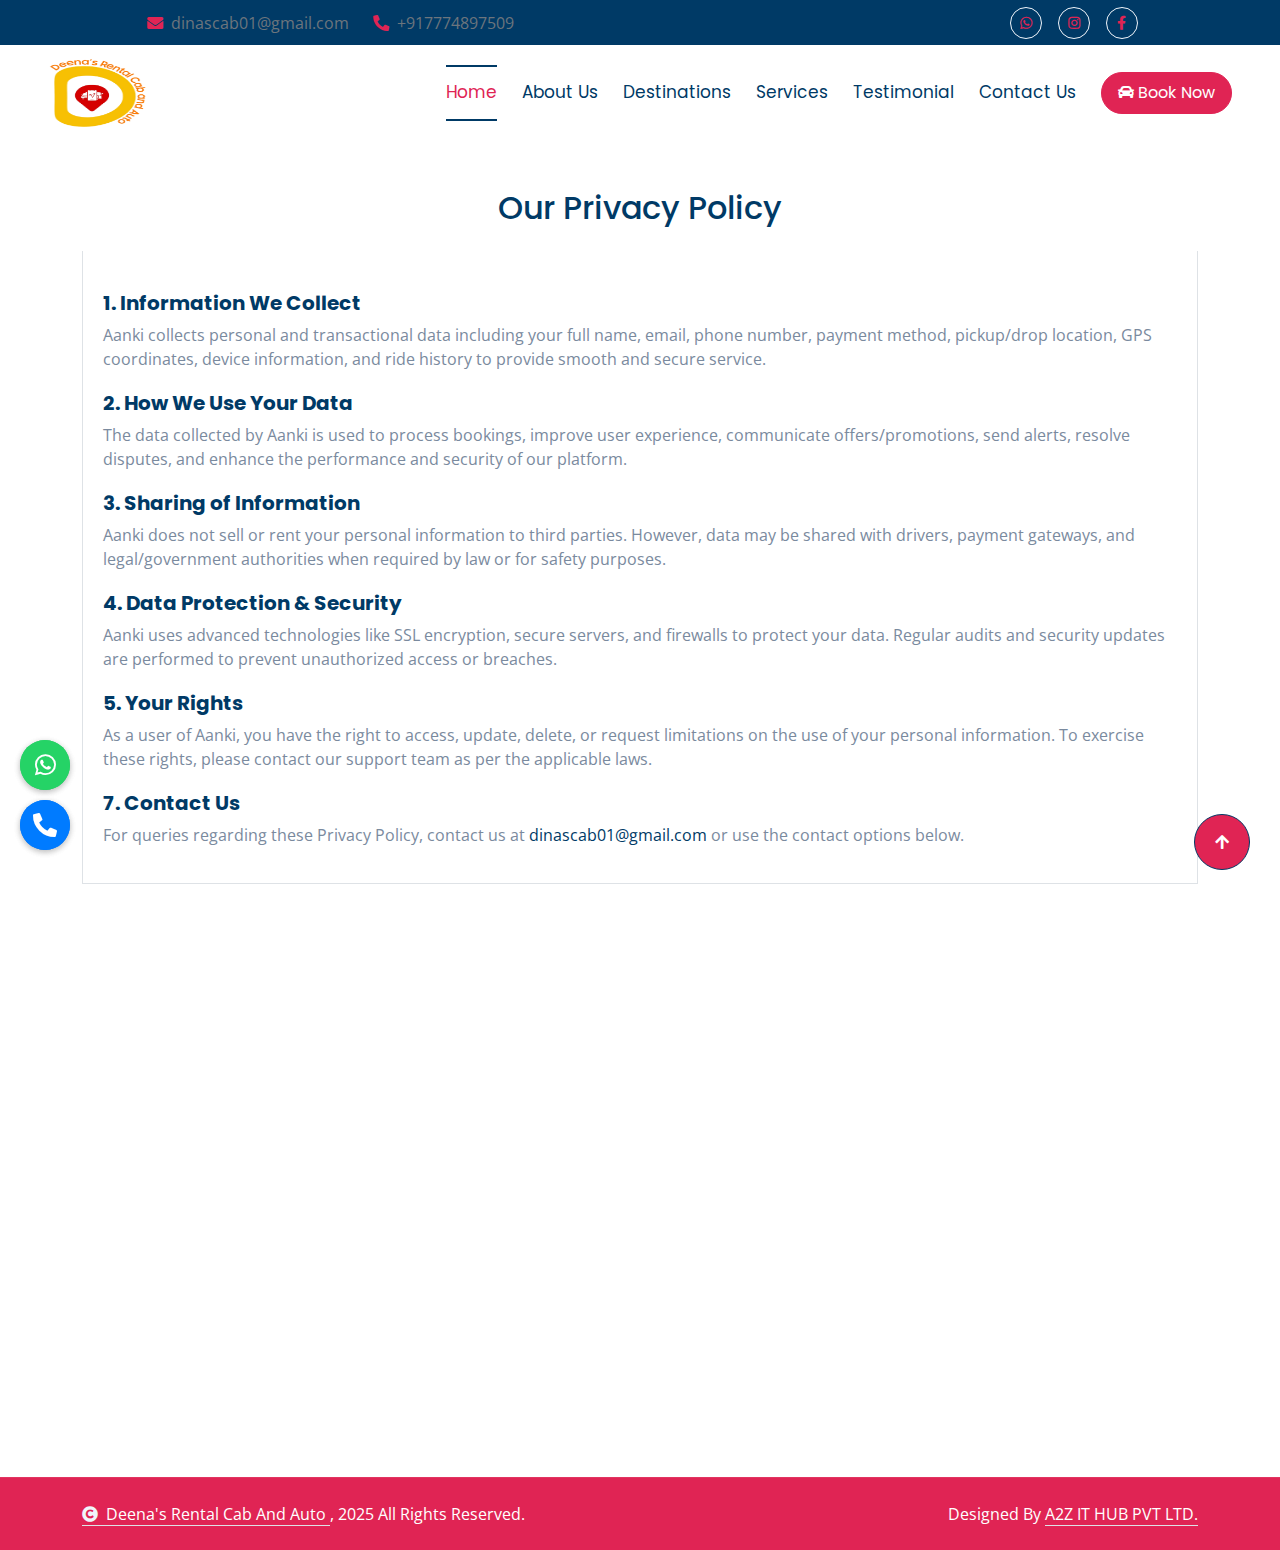
<file: privacy_policy.html>
<!DOCTYPE html>
<html lang="en">
    <head>
        <meta charset="utf-8">
        <title>Deena's Rental Cab And Auto</title>
        <meta name="viewport" content="width=device-width, initial-scale=1.0">
        
        <!-- SEO Meta Tags -->
        <meta name="keywords" content="Deena's Rental Cab And Auto, Ahilyanagar travel agency, Balikashram Road Auto service, cab services Ahilyanagar, one way cab Pune to Ahmednagar, Maharashtra travel services">
        <meta name="description" content="Deena's Rental Cab And Auto on Balikashram Road, Ahilyanagar offers reliable travel services including railway, bus, air, hotel bookings and trusted cab services across Maharashtra.">
        <meta name="author" content="Deena's Rental Cab And Auto">
        <meta name="robots" content="index, follow">
        <meta name="geo.region" content="IN-MH">
        <meta name="geo.placename" content="Ahilyanagar">
        <meta name="geo.position" content="19.0952;74.7496">
        <meta name="ICBM" content="19.0952, 74.7496">
        <meta name="address" content="Balikashram Road, Ahilyanagar, Maharashtra, 414001">
    
        <!-- Open Graph / Facebook -->
        <meta property="og:title" content="Deena's Rental Cab And Auto - Travel Services in Ahilyanagar, Maharashtra">
        <meta property="og:description" content="Your trusted travel partner located at Balikashram Road, Ahilyanagar. Offering ticket booking and cab services across Maharashtra.">
        <meta property="og:image" content="https://kale-avinash.github.io/Deena-s-Rental-Cab-And-Auto/images/LOGO11.png">
        <meta property="og:url" content="https://kale-avinash.github.io/Deena-s-Rental-Cab-And-Auto/">
        <meta property="og:type" content="website">
        <meta property="og:locale" content="en_IN">
        <meta property="og:site_name" content="Deena's Rental Cab And Auto">
    
        <!-- Twitter Meta -->
        <meta name="twitter:card" content="summary_large_image">
        <meta name="twitter:title" content="Deena's Rental Cab And Auto - Ahilyanagar Travel Services">
        <meta name="twitter:description" content="Located at Balikashram Road, Ahilyanagar - offering seamless travel booking and cab services across Maharashtra.">
        <meta name="twitter:image" content="images/LOGO11.png">
    
        <!-- Google Web Fonts -->
        <link rel="preconnect" href="https://fonts.googleapis.com">
        <link rel="preconnect" href="https://fonts.gstatic.com" crossorigin>
        <link href="https://fonts.googleapis.com/css2?family=Open+Sans:wght@400;500;600;700&family=Poppins:wght@200;300;400;500;600&display=swap" rel="stylesheet"> 
        <link rel="icon" href="images/LOGO11.png" type="image/png" />  
    
        <!-- Icon Font Stylesheet -->
        <link rel="stylesheet" href="https://use.fontawesome.com/releases/v5.15.4/css/all.css"/>
        <link href="https://cdn.jsdelivr.net/npm/bootstrap-icons@1.4.1/font/bootstrap-icons.css" rel="stylesheet">
    
        <!-- Libraries Stylesheet -->
        <link href="lib/animate/animate.min.css" rel="stylesheet">
        <link href="lib/owlcarousel/assets/owl.carousel.min.css" rel="stylesheet">
    
        <!-- Customized Bootstrap Stylesheet -->
        <link href="css/bootstrap.min.css" rel="stylesheet">
    
        <!-- Template Stylesheet -->
        <link href="css/style.css" rel="stylesheet">
    </head>
    

    <body>

        <!-- Spinner Start -->
        <div id="spinner" class="show bg-white position-fixed translate-middle w-100 vh-100 top-50 start-50 d-flex align-items-center justify-content-center">
            <div class="spinner-border text-secondary" style="width: 3rem; height: 3rem;" role="status">
                <span class="sr-only">Loading...</span>
            </div>
        </div>
        <!-- Spinner End -->


        <!-- Topbar Start -->
        <div class="container-fluid bg-primary px-5 d-none d-lg-block">
            <div class="row gx-0 align-items-center">
                <div class="col-lg-1 text-center text-lg-end"></div>
                <div class="col-lg-5 text-center text-lg-start mb-lg-0">
                    <div class="d-flex">
                        <a href="mailto:dinascab01@gmail.com" class="text-muted me-4"><i class="fas fa-envelope text-secondary me-2"></i>dinascab01@gmail.com</a>
                        <a href="tel:+917774897509" class="text-muted me-0"><i class="fas fa-phone-alt text-secondary me-2"></i>+917774897509</a>
                    </div>
                </div>
                <div class="col-lg-3 text-center text-lg-end"></div>
                <div class="col-lg-3 row-cols-2 text-center mb-2 mb-lg-0">
                    <div class="d-inline-flex align-items-center" style="height: 45px;">
                        <a class="btn btn-sm btn-outline-light btn-square rounded-circle me-3" 
                            href="https://wa.me/917774897509" target="_blank"><i class="fab fa-whatsapp fw-normal text-secondary"></i></a>

                        <a class="btn btn-sm btn-outline-light btn-square rounded-circle me-3" 
                            href="#" 
                            target="_blank">
                            <i class="fab fa-instagram fw-normal text-secondary"></i>
                        </a>

                       <a class="btn btn-sm btn-outline-light btn-square rounded-circle me-3" 
                            href="#" 
                            target="_blank">
                            <i class="fab fa-facebook-f fw-normal text-secondary"></i>
                       </a>

                    </div>
                </div>
                
            </div>
        </div>
        <!-- Topbar End -->

        <!-- Navbar & Hero Start -->

        <script>
            document.addEventListener("DOMContentLoaded", function () {
                const navLinks = document.querySelectorAll('.navbar-nav .nav-link');
                const navbarCollapse = document.getElementById('navbarCollapse');
        
                navLinks.forEach(function (link) {
                    link.addEventListener('click', function () {
                        // Remove 'active' from all links
                        navLinks.forEach(nav => nav.classList.remove('active'));
        
                        // Add 'active' to clicked link
                        this.classList.add('active');
        
                        // Collapse navbar (for mobile)
                        if (window.innerWidth < 992) {
                            const bsCollapse = new bootstrap.Collapse(navbarCollapse, {
                                toggle: false
                            });
                            bsCollapse.hide();
                        }
                    });
                });
            });
        </script>
        

        <div class="container-fluid nav-bar p-0">
            <nav class="navbar navbar-expand-lg navbar-light bg-white px-4 px-lg-5 py-3 py-lg-0">
                <a href="" class="navbar-brand p-0">
                    <h1 class="display-5 text-secondary m-0">
                        <img src="images/LOGO11.png" class="img-fluid" alt="" width="100px">
                    </h1>
                </a>
                <button class="navbar-toggler" type="button" data-bs-toggle="collapse" data-bs-target="#navbarCollapse">
                    <span class="fa fa-bars"></span>
                </button>
                <div class="collapse navbar-collapse" id="navbarCollapse">
                    <div class="navbar-nav ms-auto py-0">
                        <a href="index.html" class="nav-item nav-link active">Home</a>
                        <a href="index.html#about" class="nav-item nav-link">About Us</a>
                        <a href="index.html#destination" class="nav-item nav-link">Destinations</a>
                        <a href="index.html#services" class="nav-item nav-link">Services</a>
<!--                         <a href="#gallery" class="nav-item nav-link">Gallery</a>-->                       
                        <a href="index.html#testimonial" class="nav-item nav-link">Testimonial</a>
                        <a href="index.html#contact" class="nav-item nav-link">Contact Us</a>
                    </div>
                    <a href="tel:+917774897509" class="btn btn-primary border-secondary rounded-pill py-2 px-4 px-lg-3 mb-3 mb-md-3 mb-lg-0">
                        <i class="fas fa-car"></i> Book Now
                    </a>
                </div>
            </nav>
        </div>
              
        <!-- Navbar & Hero End -->

        <div class="custom-container container my-5">
            <h2 class="custom-title text-center mb-4">Our Privacy Policy</h2>
           
          
            <div class="custom-tab-content tab-content" id="policyTabsContent">
              <div class="custom-tab-pane tab-pane fade show active" id="privacy" role="tabpanel">
                
                <h5 class="custom-section-title">1. Information We Collect</h5>
                <p>Aanki collects personal and transactional data including your full name, email, phone number, payment method, pickup/drop location, GPS coordinates, device information, and ride history to provide smooth and secure service.</p>
          
                <h5 class="custom-section-title">2. How We Use Your Data</h5>
                <p>The data collected by Aanki is used to process bookings, improve user experience, communicate offers/promotions, send alerts, resolve disputes, and enhance the performance and security of our platform.</p>
          
                <h5 class="custom-section-title">3. Sharing of Information</h5>
                <p>Aanki does not sell or rent your personal information to third parties. However, data may be shared with drivers, payment gateways, and legal/government authorities when required by law or for safety purposes.</p>
          
                <h5 class="custom-section-title">4. Data Protection & Security</h5>
                <p>Aanki uses advanced technologies like SSL encryption, secure servers, and firewalls to protect your data. Regular audits and security updates are performed to prevent unauthorized access or breaches.</p>
          
                <h5 class="custom-section-title">5. Your Rights</h5>
                <p>As a user of Aanki, you have the right to access, update, delete, or request limitations on the use of your personal information. To exercise these rights, please contact our support team as per the applicable laws.</p>

                <h5 class="custom-section-title">7. Contact Us</h5>
                <p>For queries regarding these Privacy Policy, contact us at <a href="mailto:dinascab01@gmail.com">dinascab01@gmail.com</a> or use the contact options below.</p>
          
                
              </div>
            </div>
          </div>
          
          <!-- Footer Start -->
          <div class="sticky-contact">
            <a href="https://wa.me/917774897509" target="_blank" class="contact-whatsapp whatsapp">
              <i class="fab fa-whatsapp"></i>
            </a>
            <a href="tel:+917774897509" class="contact-call call">
              <i class="fas fa-phone-alt"></i>
            </a>
          </div>
          
          <script src="https://cdn.jsdelivr.net/npm/bootstrap@5.3.3/dist/js/bootstrap.bundle.min.js"></script>
          
          <!-- Footer Start -->
          <div class="sticky-contact">
            <a href="https://wa.me/917774897509" target="_blank" class="contact-whatsapp whatsapp">
              <i class="fab fa-whatsapp"></i>
            </a>
            <a href="tel:+917774897509" class="contact-call call">
              <i class="fas fa-phone-alt"></i>
            </a>
          </div>
          
          <script src="https://cdn.jsdelivr.net/npm/bootstrap@5.3.3/dist/js/bootstrap.bundle.min.js"></script>
          









<div class="container-fluid footer py-5 wow fadeIn" data-wow-delay="0.2s">
    <div class="container py-5">
        <div class="row g-5">
            <div class="col-md-6 col-lg-6 col-xl-3">
                <div class="footer-item">
                    <!-- <h4 class="text-secondary mb-4">Newsletter</h4> -->
                    <img src="images/LOGO11.png" class="img-fluid" alt="" width="120px">
                    <p class="text-white mb-3 mt-3">We provide one-way cab services from Ahmednagar to popular Destinations like Mumbai, Shirdi, Kolhapur, Mahabaleshwar, and more.</p>
                </div>
            </div>
            <div class="col-xl-1"></div>
            <div class="col-md-6 col-lg-4 col-xl-2">
                <div class="footer-item d-flex flex-column">
                    <h4 class="text-secondary mb-4">Quick Links</h4>
                    <a href="index.html" class=""><i class="fas fa-angle-right me-2"></i> Home</a>
                    <a href="index.html#about" class=""><i class="fas fa-angle-right me-2"></i> About Us</a>
                    <a href="index.html#services" class=""><i class="fas fa-angle-right me-2"></i> Services</a>
                    <!-- <a href="#gallery" class=""><i class="fas fa-angle-right me-2"></i> Gallery</a> -->
                    <a href="index.html#destination" class=""><i class="fas fa-angle-right me-2"></i> Destinations</a>
                    <a href="index.html#testimonial" class=""><i class="fas fa-angle-right me-2"></i> Testimonial</a>
                    <a href="privacy_policy.html" class=""><i class="fas fa-angle-right me-2"></i> Privacy & Policy</a>
                            <a href="Terms&Conditions.html" class=""><i class="fas fa-angle-right me-2"></i> Terms & Conditions</a>
                            <a href="Refund_Policy.html" class=""><i class="fas fa-angle-right me-2"></i> Refund Policy</a>
                    <a href="index.html#contact" class=""><i class="fas fa-angle-right me-2"></i> Contact Us</a>
                </div>
            </div>
            <div class="col-md-6 col-lg-6 col-xl-3">
                <div class="footer-item d-flex flex-column">
                    <h4 class="text-secondary mb-4">Contact Info</h4>
                    <a href="https://www.google.com/maps?q=Sai+Tours+And+Travels+Ahmednagar+Tapovan+Road,+Kaman+RoadTal,+opp.+Laxmi+Nagar,+Ahilya+Nagar,+Maharashtra+414003" target="_blank">
                     <i class="fa fa-map-marker-alt me-2"></i> Balikashram Road, Ahilyanagar, Maharashtra, 414001
                    </a>

                    <a href="mailto:dinascab01@gmail.com"><i class="fas fa-envelope me-2"></i> dinascab01@gmail.com</a>
                    <a href="tel:+917774897509"><i class="fas fa-phone me-2"></i> +917774897509</a>
                    <!-- <a href="" class="mb-3"><i class="fas fa-print me-2"></i> +012 345 67890</a> -->
                    
                </div>
            </div>
            <div class="col-md-6 col-lg-6 col-xl-3">
                <div class="footer-item d-flex flex-column">
                    <h4 class="text-secondary mb-4">Follow Us</h4>
                    <div class="d-flex align-items-center">
                        <i class="fas fa-share fa-2x text-secondary me-2"></i>
                        <a class="btn btn-sm btn-outline-light btn-square rounded-circle me-2" href="https://wa.me/917774897509" target="_blank"><i class="fab fa-whatsapp fw-normal text-secondary"></i></a>

                        <a class="btn btn-sm btn-outline-light btn-square rounded-circle me-2" 
                         href="#" 
                             target="_blank">
                             <i class="fab fa-instagram fw-normal text-secondary"></i>
                        </a>
<!-- 
                <a class="btn btn-sm btn-outline-light btn-square rounded-circle me-2" href="#" target="_blank"><i class="fab fa-youtube fw-normal text-secondary"></i></a>
-->
               <a class="btn btn-sm btn-outline-light btn-square rounded-circle me-2" 
                 href="#" 
                    target="_blank">
                     <i class="fab fa-facebook-f fw-normal text-secondary"></i>
                </a>

                    </div>
                </div>
            </div>
        </div>
    </div>
</div>
<!-- Footer End -->


<!-- Copyright Start -->
<div class="container-fluid copyright py-4">
    <div class="container">
        <div class="row g-4 align-items-center">
            <div class="col-md-6 text-center text-md-start mb-md-0">
                <span class="text-white"><a href="#" class="border-bottom text-white"><i class="fas fa-copyright text-light me-2"></i>Deena's Rental Cab And Auto </a>, 2025 All Rights Reserved.</span>
            </div>
            <div class="col-md-6 text-center text-md-end text-white">
                Designed By <a class="border-bottom text-white" href="https://a2zithub.org/" target="_blank">A2Z IT HUB PVT LTD.</a>
            </div>
        </div>
    </div>
</div>
<!-- Copyright End -->


<!-- Back to Top -->
<a href="#" class="btn btn-primary btn-lg-square back-to-top"><i class="fa fa-arrow-up"></i></a>   


<!-- JavaScript Libraries -->
<script src="https://ajax.googleapis.com/ajax/libs/jquery/3.6.4/jquery.min.js"></script>
<script src="https://cdn.jsdelivr.net/npm/bootstrap@5.0.0/dist/js/bootstrap.bundle.min.js"></script>
<script src="lib/wow/wow.min.js"></script>
<script src="lib/easing/easing.min.js"></script>
<script src="lib/waypoints/waypoints.min.js"></script>
<script src="lib/counterup/counterup.min.js"></script>
<script src="lib/owlcarousel/owl.carousel.min.js"></script>


<!-- Template Javascript -->
<script src="js/main.js"></script>
<script>
$(document).ready(function(){
    $(".service-item").click(function(){
        // Remove 'active' class from other items to close them
        $(".service-item").not(this).removeClass("active");
        
        // Toggle 'active' class to show content
        $(this).toggleClass("active");
    });

    // Close content if clicking outside the service-item
    $(document).click(function(event) {
        if (!$(event.target).closest(".service-item").length) {
            $(".service-item").removeClass("active");
        }
    });
});
</script>

</body>

</html>
</file>
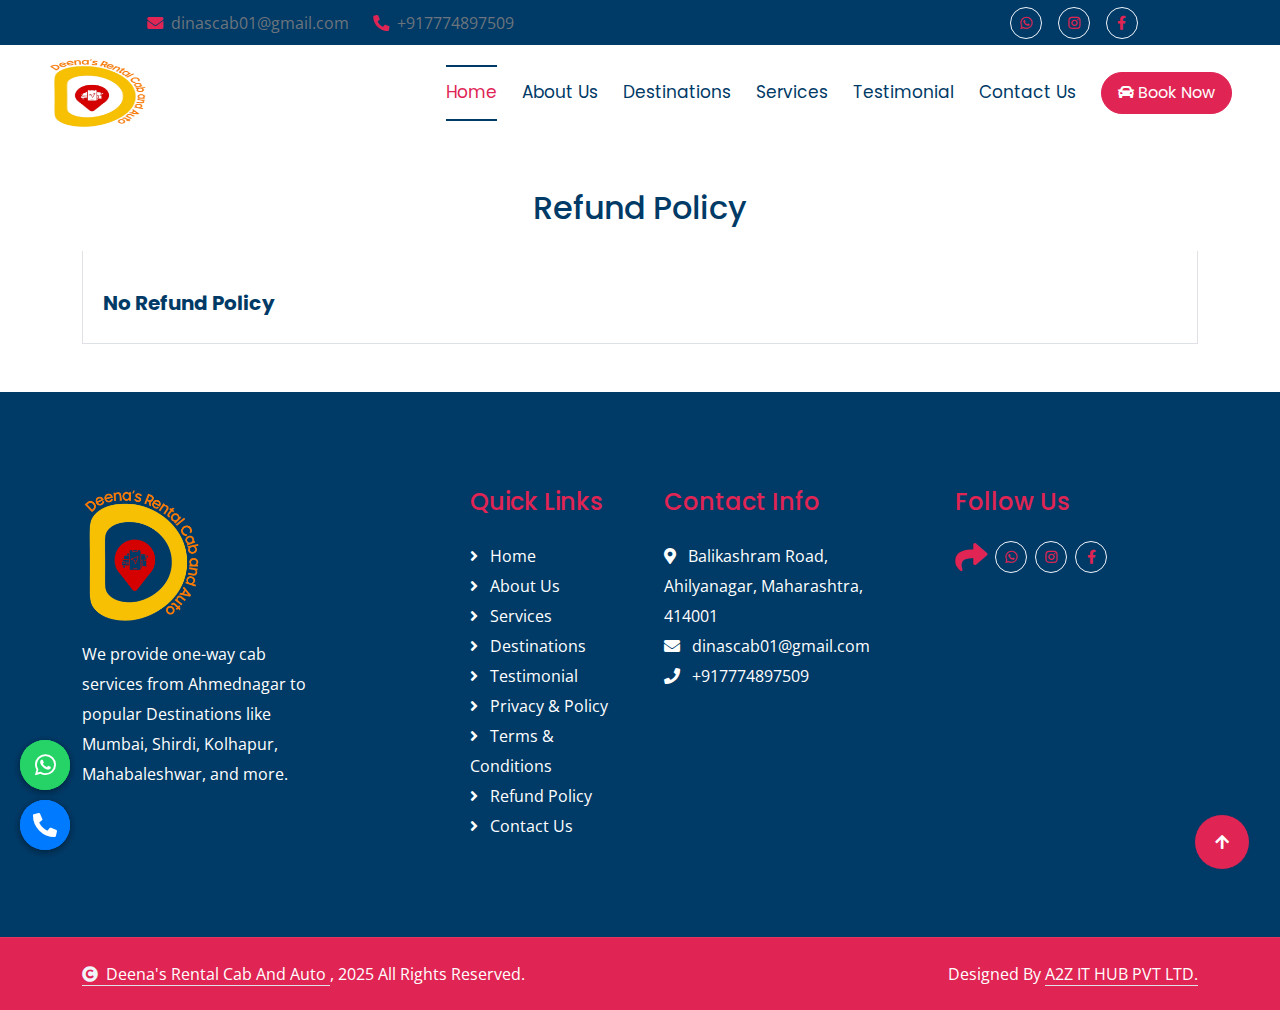
<file: Refund_Policy.html>
<!DOCTYPE html>
<html lang="en">
    <head>
        <meta charset="utf-8">
        <title>Deena's Rental Cab And Auto</title>
        <meta name="viewport" content="width=device-width, initial-scale=1.0">
        
        <!-- SEO Meta Tags -->
        <meta name="keywords" content="Deena's Rental Cab And Auto, Ahilyanagar travel agency, Balikashram Road Auto service, cab services Ahilyanagar, one way cab Pune to Ahmednagar, Maharashtra travel services">
        <meta name="description" content="Deena's Rental Cab And Auto on Balikashram Road, Ahilyanagar offers reliable travel services including railway, bus, air, hotel bookings and trusted cab services across Maharashtra.">
        <meta name="author" content="Deena's Rental Cab And Auto">
        <meta name="robots" content="index, follow">
        <meta name="geo.region" content="IN-MH">
        <meta name="geo.placename" content="Ahilyanagar">
        <meta name="geo.position" content="19.0952;74.7496">
        <meta name="ICBM" content="19.0952, 74.7496">
        <meta name="address" content="Balikashram Road, Ahilyanagar, Maharashtra, 414001">
    
        <!-- Open Graph / Facebook -->
        <meta property="og:title" content="Deena's Rental Cab And Auto - Travel Services in Ahilyanagar, Maharashtra">
        <meta property="og:description" content="Your trusted travel partner located at Balikashram Road, Ahilyanagar. Offering ticket booking and cab services across Maharashtra.">
        <meta property="og:image" content="https://kale-avinash.github.io/Deena-s-Rental-Cab-And-Auto/images/LOGO11.png">
        <meta property="og:url" content="https://kale-avinash.github.io/Deena-s-Rental-Cab-And-Auto/">
        <meta property="og:type" content="website">
        <meta property="og:locale" content="en_IN">
        <meta property="og:site_name" content="Deena's Rental Cab And Auto">
    
        <!-- Twitter Meta -->
        <meta name="twitter:card" content="summary_large_image">
        <meta name="twitter:title" content="Deena's Rental Cab And Auto - Ahilyanagar Travel Services">
        <meta name="twitter:description" content="Located at Balikashram Road, Ahilyanagar - offering seamless travel booking and cab services across Maharashtra.">
        <meta name="twitter:image" content="images/LOGO11.png">
    
        <!-- Google Web Fonts -->
        <link rel="preconnect" href="https://fonts.googleapis.com">
        <link rel="preconnect" href="https://fonts.gstatic.com" crossorigin>
        <link href="https://fonts.googleapis.com/css2?family=Open+Sans:wght@400;500;600;700&family=Poppins:wght@200;300;400;500;600&display=swap" rel="stylesheet"> 
        <link rel="icon" href="images/LOGO11.png" type="image/png" />  
    
        <!-- Icon Font Stylesheet -->
        <link rel="stylesheet" href="https://use.fontawesome.com/releases/v5.15.4/css/all.css"/>
        <link href="https://cdn.jsdelivr.net/npm/bootstrap-icons@1.4.1/font/bootstrap-icons.css" rel="stylesheet">
    
        <!-- Libraries Stylesheet -->
        <link href="lib/animate/animate.min.css" rel="stylesheet">
        <link href="lib/owlcarousel/assets/owl.carousel.min.css" rel="stylesheet">
    
        <!-- Customized Bootstrap Stylesheet -->
        <link href="css/bootstrap.min.css" rel="stylesheet">
    
        <!-- Template Stylesheet -->
        <link href="css/style.css" rel="stylesheet">
    </head>
    

    <body>

        <!-- Spinner Start -->
        <div id="spinner" class="show bg-white position-fixed translate-middle w-100 vh-100 top-50 start-50 d-flex align-items-center justify-content-center">
            <div class="spinner-border text-secondary" style="width: 3rem; height: 3rem;" role="status">
                <span class="sr-only">Loading...</span>
            </div>
        </div>
        <!-- Spinner End -->


        <!-- Topbar Start -->
        <div class="container-fluid bg-primary px-5 d-none d-lg-block">
            <div class="row gx-0 align-items-center">
                <div class="col-lg-1 text-center text-lg-end"></div>
                <div class="col-lg-5 text-center text-lg-start mb-lg-0">
                    <div class="d-flex">
                        <a href="mailto:dinascab01@gmail.com" class="text-muted me-4"><i class="fas fa-envelope text-secondary me-2"></i>dinascab01@gmail.com</a>
                        <a href="tel:+917774897509" class="text-muted me-0"><i class="fas fa-phone-alt text-secondary me-2"></i>+917774897509</a>
                    </div>
                </div>
                <div class="col-lg-3 text-center text-lg-end"></div>
                <div class="col-lg-3 row-cols-2 text-center mb-2 mb-lg-0">
                    <div class="d-inline-flex align-items-center" style="height: 45px;">
                        <a class="btn btn-sm btn-outline-light btn-square rounded-circle me-3" 
                            href="https://wa.me/917774897509" target="_blank"><i class="fab fa-whatsapp fw-normal text-secondary"></i></a>

                        <a class="btn btn-sm btn-outline-light btn-square rounded-circle me-3" 
                            href="#" 
                            target="_blank">
                            <i class="fab fa-instagram fw-normal text-secondary"></i>
                        </a>

                       <a class="btn btn-sm btn-outline-light btn-square rounded-circle me-3" 
                            href="#" 
                            target="_blank">
                            <i class="fab fa-facebook-f fw-normal text-secondary"></i>
                       </a>

                    </div>
                </div>
                
            </div>
        </div>
        <!-- Topbar End -->

        <!-- Navbar & Hero Start -->

        <script>
            document.addEventListener("DOMContentLoaded", function () {
                const navLinks = document.querySelectorAll('.navbar-nav .nav-link');
                const navbarCollapse = document.getElementById('navbarCollapse');
        
                navLinks.forEach(function (link) {
                    link.addEventListener('click', function () {
                        // Remove 'active' from all links
                        navLinks.forEach(nav => nav.classList.remove('active'));
        
                        // Add 'active' to clicked link
                        this.classList.add('active');
        
                        // Collapse navbar (for mobile)
                        if (window.innerWidth < 992) {
                            const bsCollapse = new bootstrap.Collapse(navbarCollapse, {
                                toggle: false
                            });
                            bsCollapse.hide();
                        }
                    });
                });
            });
        </script>
        

        <div class="container-fluid nav-bar p-0">
            <nav class="navbar navbar-expand-lg navbar-light bg-white px-4 px-lg-5 py-3 py-lg-0">
                <a href="" class="navbar-brand p-0">
                    <h1 class="display-5 text-secondary m-0">
                        <img src="images/LOGO11.png" class="img-fluid" alt="" width="100px">
                    </h1>
                </a>
                <button class="navbar-toggler" type="button" data-bs-toggle="collapse" data-bs-target="#navbarCollapse">
                    <span class="fa fa-bars"></span>
                </button>
                <div class="collapse navbar-collapse" id="navbarCollapse">
                    <div class="navbar-nav ms-auto py-0">
                        <a href="index.html" class="nav-item nav-link active">Home</a>
                        <a href="index.html#about" class="nav-item nav-link">About Us</a>
                        <a href="index.html#destination" class="nav-item nav-link">Destinations</a>
                        <a href="index.html#services" class="nav-item nav-link">Services</a>
<!--                         <a href="#gallery" class="nav-item nav-link">Gallery</a>-->                       
                        <a href="index.html#testimonial" class="nav-item nav-link">Testimonial</a>
                        <a href="index.html#contact" class="nav-item nav-link">Contact Us</a>
                    </div>
                    <a href="tel:+917774897509" class="btn btn-primary border-secondary rounded-pill py-2 px-4 px-lg-3 mb-3 mb-md-3 mb-lg-0">
                        <i class="fas fa-car"></i> Book Now
                    </a>
                </div>
            </nav>
        </div>












        <!-- Footer Start -->
        <div class="sticky-contact">
            <a href="https://wa.me/917774897509" target="_blank" class="contact-whatsapp whatsapp">
              <i class="fab fa-whatsapp"></i>
            </a>
            <a href="tel:+917774897509" class="contact-call call">
              <i class="fas fa-phone-alt"></i>
            </a>
          </div>
          
          <script src="https://cdn.jsdelivr.net/npm/bootstrap@5.3.3/dist/js/bootstrap.bundle.min.js"></script>
          
          <!-- Footer Start -->
          <div class="sticky-contact">
            <a href="https://wa.me/917774897509" target="_blank" class="contact-whatsapp whatsapp">
              <i class="fab fa-whatsapp"></i>
            </a>
            <a href="tel:+917774897509" class="contact-call call">
              <i class="fas fa-phone-alt"></i>
            </a>
          </div>
          
          <script src="https://cdn.jsdelivr.net/npm/bootstrap@5.3.3/dist/js/bootstrap.bundle.min.js"></script>
          



          <div class="custom-container container my-5">
            <h2 class="custom-title text-center mb-4">Refund Policy</h2>
           
            <div class="custom-tab-content tab-content" id="refundPolicyContent">
              <div class="custom-tab-pane tab-pane fade show active" id="refund" role="tabpanel">
                
                <h5 class="custom-section-title">No Refund Policy</h5>
                <!-- <p>Users can cancel their ride within 5 minutes of booking without any charges. If the driver has already been dispatched or reached the pickup point, cancellation charges may apply.</p> -->
          
                <!-- <h5 class="custom-section-title">2. Eligibility for Refunds</h5>
                <p>Refunds are eligible under specific conditions such as driver cancellation, duplicate charges, failed transactions, or system-related errors during booking. Refunds are not applicable for completed rides or no-shows.</p>
          
                <h5 class="custom-section-title">3. Non-Refundable Scenarios</h5>
                <p>We do not offer refunds if the ride has been completed successfully or if the user fails to be present at the pickup location without prior notice. Charges will apply for such instances.</p>
          
                <h5 class="custom-section-title">4. Refund Processing</h5>
                <p>All eligible refunds will be processed within 7 to 10 business days to the original payment method. In case of any delay, users are advised to contact Aanki support with relevant booking details.</p>


                <h5 class="custom-section-title">7. Contact Us</h5>
                <p>For queries regarding these Refund Policy, contact us at <a href="mailto:dinascab01@gmail.com">dinascab01@gmail.com</a> or use the contact options below.</p> -->
          
                
              </div>
            </div>
          </div>
          
          <!-- Footer Start -->
          <div class="sticky-contact">
            <a href="https://wa.me/917774897509" target="_blank" class="contact-whatsapp whatsapp">
              <i class="fab fa-whatsapp"></i>
            </a>
            <a href="tel:+917774897509" class="contact-call call">
              <i class="fas fa-phone-alt"></i>
            </a>
          </div>
          
          <script src="https://cdn.jsdelivr.net/npm/bootstrap@5.3.3/dist/js/bootstrap.bundle.min.js"></script>
          








<div class="container-fluid footer py-5 wow fadeIn" data-wow-delay="0.2s">
    <div class="container py-5">
        <div class="row g-5">
            <div class="col-md-6 col-lg-6 col-xl-3">
                <div class="footer-item">
                    <!-- <h4 class="text-secondary mb-4">Newsletter</h4> -->
                    <img src="images/LOGO11.png" class="img-fluid" alt="" width="120px">
                    <p class="text-white mb-3 mt-3">We provide one-way cab services from Ahmednagar to popular Destinations like Mumbai, Shirdi, Kolhapur, Mahabaleshwar, and more.</p>
                </div>
            </div>
            <div class="col-xl-1"></div>
            <div class="col-md-6 col-lg-4 col-xl-2">
                <div class="footer-item d-flex flex-column">
                    <h4 class="text-secondary mb-4">Quick Links</h4>
                    <a href="index.html" class=""><i class="fas fa-angle-right me-2"></i> Home</a>
                    <a href="index.html#about" class=""><i class="fas fa-angle-right me-2"></i> About Us</a>
                    <a href="index.html#services" class=""><i class="fas fa-angle-right me-2"></i> Services</a>
                    <!-- <a href="#gallery" class=""><i class="fas fa-angle-right me-2"></i> Gallery</a> -->
                    <a href="index.html#destination" class=""><i class="fas fa-angle-right me-2"></i> Destinations</a>
                    <a href="index.html#testimonial" class=""><i class="fas fa-angle-right me-2"></i> Testimonial</a>
                    <a href="privacy_policy.html" class=""><i class="fas fa-angle-right me-2"></i> Privacy & Policy</a>
                            <a href="Terms&Conditions.html" class=""><i class="fas fa-angle-right me-2"></i> Terms & Conditions</a>
                            <a href="Refund_Policy.html" class=""><i class="fas fa-angle-right me-2"></i> Refund Policy</a>
                    <a href="index.html#contact" class=""><i class="fas fa-angle-right me-2"></i> Contact Us</a>
                </div>
            </div>
            <div class="col-md-6 col-lg-6 col-xl-3">
                <div class="footer-item d-flex flex-column">
                    <h4 class="text-secondary mb-4">Contact Info</h4>
                    <a href="https://www.google.com/maps?q=Sai+Tours+And+Travels+Ahmednagar+Tapovan+Road,+Kaman+RoadTal,+opp.+Laxmi+Nagar,+Ahilya+Nagar,+Maharashtra+414003" target="_blank">
                     <i class="fa fa-map-marker-alt me-2"></i> Balikashram Road, Ahilyanagar, Maharashtra, 414001
                    </a>

                    <a href="mailto:dinascab01@gmail.com"><i class="fas fa-envelope me-2"></i> dinascab01@gmail.com</a>
                    <a href="tel:+917774897509"><i class="fas fa-phone me-2"></i> +917774897509</a>
                    <!-- <a href="" class="mb-3"><i class="fas fa-print me-2"></i> +012 345 67890</a> -->
                    
                </div>
            </div>
            <div class="col-md-6 col-lg-6 col-xl-3">
                <div class="footer-item d-flex flex-column">
                    <h4 class="text-secondary mb-4">Follow Us</h4>
                    <div class="d-flex align-items-center">
                        <i class="fas fa-share fa-2x text-secondary me-2"></i>
                        <a class="btn btn-sm btn-outline-light btn-square rounded-circle me-2" href="https://wa.me/917774897509" target="_blank"><i class="fab fa-whatsapp fw-normal text-secondary"></i></a>

                        <a class="btn btn-sm btn-outline-light btn-square rounded-circle me-2" 
                         href="#" 
                             target="_blank">
                             <i class="fab fa-instagram fw-normal text-secondary"></i>
                        </a>
<!-- 
                <a class="btn btn-sm btn-outline-light btn-square rounded-circle me-2" href="#" target="_blank"><i class="fab fa-youtube fw-normal text-secondary"></i></a>
-->
               <a class="btn btn-sm btn-outline-light btn-square rounded-circle me-2" 
                 href="#" 
                    target="_blank">
                     <i class="fab fa-facebook-f fw-normal text-secondary"></i>
                </a>

                    </div>
                </div>
            </div>
        </div>
    </div>
</div>
<!-- Footer End -->


<!-- Copyright Start -->
<div class="container-fluid copyright py-4">
    <div class="container">
        <div class="row g-4 align-items-center">
            <div class="col-md-6 text-center text-md-start mb-md-0">
                <span class="text-white"><a href="#" class="border-bottom text-white"><i class="fas fa-copyright text-light me-2"></i>Deena's Rental Cab And Auto </a>, 2025 All Rights Reserved.</span>
            </div>
            <div class="col-md-6 text-center text-md-end text-white">
                Designed By <a class="border-bottom text-white" href="https://a2zithub.org/" target="_blank">A2Z IT HUB PVT LTD.</a>
            </div>
        </div>
    </div>
</div>
<!-- Copyright End -->


<!-- Back to Top -->
<a href="#" class="btn btn-primary btn-lg-square back-to-top"><i class="fa fa-arrow-up"></i></a>   


<!-- JavaScript Libraries -->
<script src="https://ajax.googleapis.com/ajax/libs/jquery/3.6.4/jquery.min.js"></script>
<script src="https://cdn.jsdelivr.net/npm/bootstrap@5.0.0/dist/js/bootstrap.bundle.min.js"></script>
<script src="lib/wow/wow.min.js"></script>
<script src="lib/easing/easing.min.js"></script>
<script src="lib/waypoints/waypoints.min.js"></script>
<script src="lib/counterup/counterup.min.js"></script>
<script src="lib/owlcarousel/owl.carousel.min.js"></script>


<!-- Template Javascript -->
<script src="js/main.js"></script>
<script>
$(document).ready(function(){
    $(".service-item").click(function(){
        // Remove 'active' class from other items to close them
        $(".service-item").not(this).removeClass("active");
        
        // Toggle 'active' class to show content
        $(this).toggleClass("active");
    });

    // Close content if clicking outside the service-item
    $(document).click(function(event) {
        if (!$(event.target).closest(".service-item").length) {
            $(".service-item").removeClass("active");
        }
    });
});
</script>

</body>

</html>
</file>
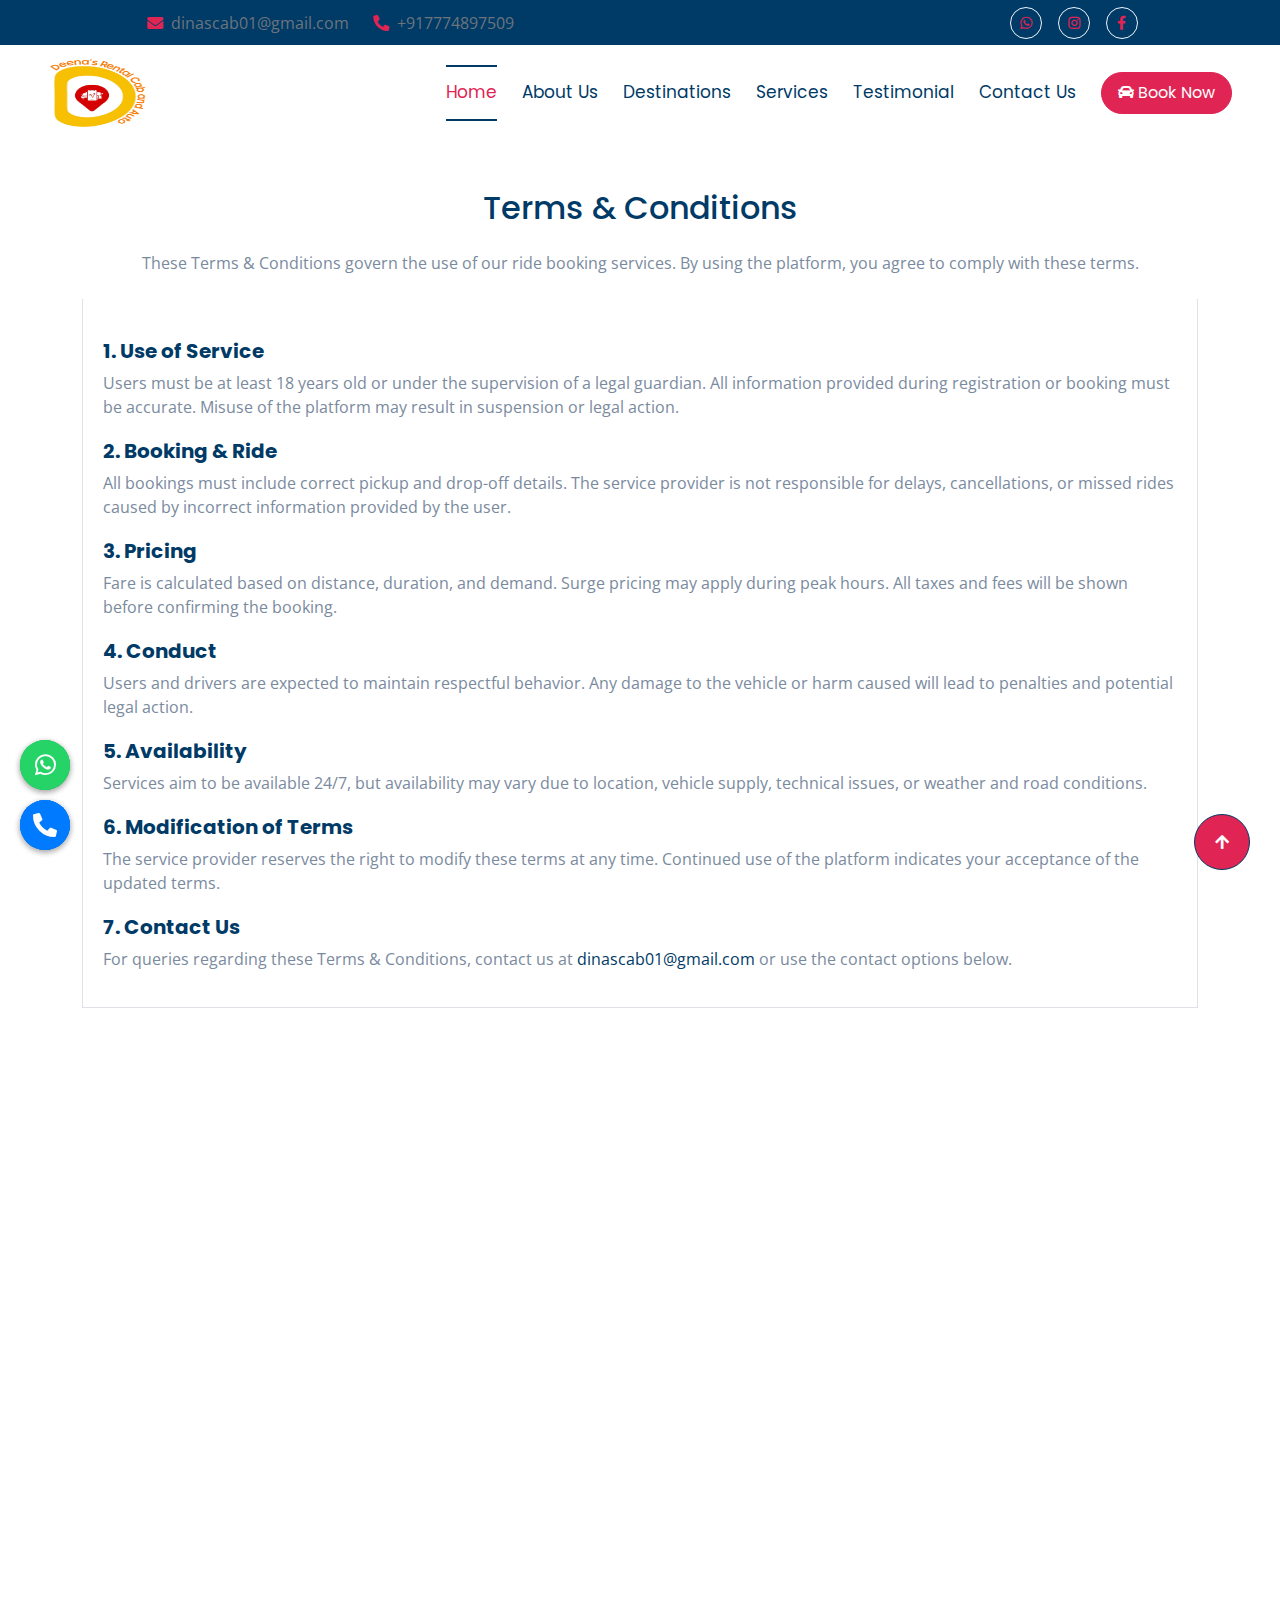
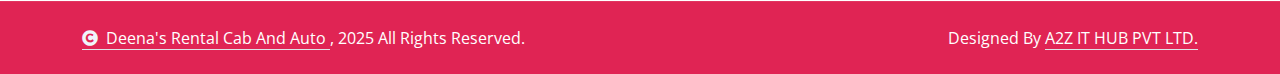
<file: Terms&Conditions.html>
<!DOCTYPE html>
<html lang="en">
    <head>
        <meta charset="utf-8">
        <title>Deena's Rental Cab And Auto</title>
        <meta name="viewport" content="width=device-width, initial-scale=1.0">
        
        <!-- SEO Meta Tags -->
        <meta name="keywords" content="Deena's Rental Cab And Auto, Ahilyanagar travel agency, Balikashram Road Auto service, cab services Ahilyanagar, one way cab Pune to Ahmednagar, Maharashtra travel services">
        <meta name="description" content="Deena's Rental Cab And Auto on Balikashram Road, Ahilyanagar offers reliable travel services including railway, bus, air, hotel bookings and trusted cab services across Maharashtra.">
        <meta name="author" content="Deena's Rental Cab And Auto">
        <meta name="robots" content="index, follow">
        <meta name="geo.region" content="IN-MH">
        <meta name="geo.placename" content="Ahilyanagar">
        <meta name="geo.position" content="19.0952;74.7496">
        <meta name="ICBM" content="19.0952, 74.7496">
        <meta name="address" content="Balikashram Road, Ahilyanagar, Maharashtra, 414001">
    
        <!-- Open Graph / Facebook -->
        <meta property="og:title" content="Deena's Rental Cab And Auto - Travel Services in Ahilyanagar, Maharashtra">
        <meta property="og:description" content="Your trusted travel partner located at Balikashram Road, Ahilyanagar. Offering ticket booking and cab services across Maharashtra.">
        <meta property="og:image" content="https://kale-avinash.github.io/Deena-s-Rental-Cab-And-Auto/images/LOGO11.png">
        <meta property="og:url" content="https://kale-avinash.github.io/Deena-s-Rental-Cab-And-Auto/">
        <meta property="og:type" content="website">
        <meta property="og:locale" content="en_IN">
        <meta property="og:site_name" content="Deena's Rental Cab And Auto">
    
        <!-- Twitter Meta -->
        <meta name="twitter:card" content="summary_large_image">
        <meta name="twitter:title" content="Deena's Rental Cab And Auto - Ahilyanagar Travel Services">
        <meta name="twitter:description" content="Located at Balikashram Road, Ahilyanagar - offering seamless travel booking and cab services across Maharashtra.">
        <meta name="twitter:image" content="images/LOGO11.png">
    
        <!-- Google Web Fonts -->
        <link rel="preconnect" href="https://fonts.googleapis.com">
        <link rel="preconnect" href="https://fonts.gstatic.com" crossorigin>
        <link href="https://fonts.googleapis.com/css2?family=Open+Sans:wght@400;500;600;700&family=Poppins:wght@200;300;400;500;600&display=swap" rel="stylesheet"> 
        <link rel="icon" href="images/LOGO11.png" type="image/png" />  
    
        <!-- Icon Font Stylesheet -->
        <link rel="stylesheet" href="https://use.fontawesome.com/releases/v5.15.4/css/all.css"/>
        <link href="https://cdn.jsdelivr.net/npm/bootstrap-icons@1.4.1/font/bootstrap-icons.css" rel="stylesheet">
    
        <!-- Libraries Stylesheet -->
        <link href="lib/animate/animate.min.css" rel="stylesheet">
        <link href="lib/owlcarousel/assets/owl.carousel.min.css" rel="stylesheet">
    
        <!-- Customized Bootstrap Stylesheet -->
        <link href="css/bootstrap.min.css" rel="stylesheet">
    
        <!-- Template Stylesheet -->
        <link href="css/style.css" rel="stylesheet">
    </head>
    

    <body>

        <!-- Spinner Start -->
        <div id="spinner" class="show bg-white position-fixed translate-middle w-100 vh-100 top-50 start-50 d-flex align-items-center justify-content-center">
            <div class="spinner-border text-secondary" style="width: 3rem; height: 3rem;" role="status">
                <span class="sr-only">Loading...</span>
            </div>
        </div>
        <!-- Spinner End -->


        <!-- Topbar Start -->
        <div class="container-fluid bg-primary px-5 d-none d-lg-block">
            <div class="row gx-0 align-items-center">
                <div class="col-lg-1 text-center text-lg-end"></div>
                <div class="col-lg-5 text-center text-lg-start mb-lg-0">
                    <div class="d-flex">
                        <a href="mailto:dinascab01@gmail.com" class="text-muted me-4"><i class="fas fa-envelope text-secondary me-2"></i>dinascab01@gmail.com</a>
                        <a href="tel:+917774897509" class="text-muted me-0"><i class="fas fa-phone-alt text-secondary me-2"></i>+917774897509</a>
                    </div>
                </div>
                <div class="col-lg-3 text-center text-lg-end"></div>
                <div class="col-lg-3 row-cols-2 text-center mb-2 mb-lg-0">
                    <div class="d-inline-flex align-items-center" style="height: 45px;">
                        <a class="btn btn-sm btn-outline-light btn-square rounded-circle me-3" 
                            href="https://wa.me/917774897509" target="_blank"><i class="fab fa-whatsapp fw-normal text-secondary"></i></a>

                        <a class="btn btn-sm btn-outline-light btn-square rounded-circle me-3" 
                            href="#" 
                            target="_blank">
                            <i class="fab fa-instagram fw-normal text-secondary"></i>
                        </a>

                       <a class="btn btn-sm btn-outline-light btn-square rounded-circle me-3" 
                            href="#" 
                            target="_blank">
                            <i class="fab fa-facebook-f fw-normal text-secondary"></i>
                       </a>

                    </div>
                </div>
                
            </div>
        </div>
        <!-- Topbar End -->

        <!-- Navbar & Hero Start -->

        <script>
            document.addEventListener("DOMContentLoaded", function () {
                const navLinks = document.querySelectorAll('.navbar-nav .nav-link');
                const navbarCollapse = document.getElementById('navbarCollapse');
        
                navLinks.forEach(function (link) {
                    link.addEventListener('click', function () {
                        // Remove 'active' from all links
                        navLinks.forEach(nav => nav.classList.remove('active'));
        
                        // Add 'active' to clicked link
                        this.classList.add('active');
        
                        // Collapse navbar (for mobile)
                        if (window.innerWidth < 992) {
                            const bsCollapse = new bootstrap.Collapse(navbarCollapse, {
                                toggle: false
                            });
                            bsCollapse.hide();
                        }
                    });
                });
            });
        </script>
        

        <div class="container-fluid nav-bar p-0">
            <nav class="navbar navbar-expand-lg navbar-light bg-white px-4 px-lg-5 py-3 py-lg-0">
                <a href="" class="navbar-brand p-0">
                    <h1 class="display-5 text-secondary m-0">
                        <img src="images/LOGO11.png" class="img-fluid" alt="" width="100px">
                    </h1>
                </a>
                <button class="navbar-toggler" type="button" data-bs-toggle="collapse" data-bs-target="#navbarCollapse">
                    <span class="fa fa-bars"></span>
                </button>
                <div class="collapse navbar-collapse" id="navbarCollapse">
                    <div class="navbar-nav ms-auto py-0">
                        <a href="index.html" class="nav-item nav-link active">Home</a>
                        <a href="index.html#about" class="nav-item nav-link">About Us</a>
                        <a href="index.html#destination" class="nav-item nav-link">Destinations</a>
                        <a href="index.html#services" class="nav-item nav-link">Services</a>
<!--                         <a href="#gallery" class="nav-item nav-link">Gallery</a>-->                       
                        <a href="index.html#testimonial" class="nav-item nav-link">Testimonial</a>
                        <a href="index.html#contact" class="nav-item nav-link">Contact Us</a>
                    </div>
                    <a href="tel:+917774897509" class="btn btn-primary border-secondary rounded-pill py-2 px-4 px-lg-3 mb-3 mb-md-3 mb-lg-0">
                        <i class="fas fa-car"></i> Book Now
                    </a>
                </div>
            </nav>
        </div>





        <div class="custom-container container my-5">
            <h2 class="custom-title text-center mb-4">Terms & Conditions</h2>
            <p class="text-center mb-4">These Terms & Conditions govern the use of our ride booking services. By using the platform, you agree to comply with these terms.</p>
          
            <div class="custom-tab-content tab-content" id="termsConditionsContent">
              <div class="custom-tab-pane tab-pane fade show active" id="terms" role="tabpanel">
                
                <h5 class="custom-section-title">1. Use of Service</h5>
                <p>Users must be at least 18 years old or under the supervision of a legal guardian. All information provided during registration or booking must be accurate. Misuse of the platform may result in suspension or legal action.</p>
          
                <h5 class="custom-section-title">2. Booking & Ride</h5>
                <p>All bookings must include correct pickup and drop-off details. The service provider is not responsible for delays, cancellations, or missed rides caused by incorrect information provided by the user.</p>
          
                <h5 class="custom-section-title">3. Pricing</h5>
                <p>Fare is calculated based on distance, duration, and demand. Surge pricing may apply during peak hours. All taxes and fees will be shown before confirming the booking.</p>
          
                <h5 class="custom-section-title">4. Conduct</h5>
                <p>Users and drivers are expected to maintain respectful behavior. Any damage to the vehicle or harm caused will lead to penalties and potential legal action.</p>
          
                <h5 class="custom-section-title">5. Availability</h5>
                <p>Services aim to be available 24/7, but availability may vary due to location, vehicle supply, technical issues, or weather and road conditions.</p>
          
                <h5 class="custom-section-title">6. Modification of Terms</h5>
                <p>The service provider reserves the right to modify these terms at any time. Continued use of the platform indicates your acceptance of the updated terms.</p>
          
                <h5 class="custom-section-title">7. Contact Us</h5>
                <p>For queries regarding these Terms & Conditions, contact us at <a href="mailto:dinascab01@gmail.com">dinascab01@gmail.com</a> or use the contact options below.</p>
              </div>
            </div>
          </div>
          
          <!-- Footer Start -->
          <div class="sticky-contact">
            <a href="https://wa.me/917774897509" target="_blank" class="contact-whatsapp whatsapp">
              <i class="fab fa-whatsapp"></i>
            </a>
            <a href="tel:+917774897509" class="contact-call call">
              <i class="fas fa-phone-alt"></i>
            </a>
          </div>
          
          <script src="https://cdn.jsdelivr.net/npm/bootstrap@5.3.3/dist/js/bootstrap.bundle.min.js"></script>
          








        <!-- Footer Start -->
        <div class="sticky-contact">
            <a href="https://wa.me/917774897509" target="_blank" class="contact-whatsapp whatsapp">
              <i class="fab fa-whatsapp"></i>
            </a>
            <a href="tel:+917774897509" class="contact-call call">
              <i class="fas fa-phone-alt"></i>
            </a>
          </div>
          
          <script src="https://cdn.jsdelivr.net/npm/bootstrap@5.3.3/dist/js/bootstrap.bundle.min.js"></script>
          
          <!-- Footer Start -->
          <div class="sticky-contact">
            <a href="https://wa.me/917774897509" target="_blank" class="contact-whatsapp whatsapp">
              <i class="fab fa-whatsapp"></i>
            </a>
            <a href="tel:+917774897509" class="contact-call call">
              <i class="fas fa-phone-alt"></i>
            </a>
          </div>
          
          <script src="https://cdn.jsdelivr.net/npm/bootstrap@5.3.3/dist/js/bootstrap.bundle.min.js"></script>
          









<div class="container-fluid footer py-5 wow fadeIn" data-wow-delay="0.2s">
    <div class="container py-5">
        <div class="row g-5">
            <div class="col-md-6 col-lg-6 col-xl-3">
                <div class="footer-item">
                    <!-- <h4 class="text-secondary mb-4">Newsletter</h4> -->
                    <img src="images/LOGO11.png" class="img-fluid" alt="" width="120px">
                    <p class="text-white mb-3 mt-3">We provide one-way cab services from Ahmednagar to popular Destinations like Mumbai, Shirdi, Kolhapur, Mahabaleshwar, and more.</p>
                </div>
            </div>
            <div class="col-xl-1"></div>
            <div class="col-md-6 col-lg-4 col-xl-2">
                <div class="footer-item d-flex flex-column">
                    <h4 class="text-secondary mb-4">Quick Links</h4>
                    <a href="index.html" class=""><i class="fas fa-angle-right me-2"></i> Home</a>
                    <a href="index.html#about" class=""><i class="fas fa-angle-right me-2"></i> About Us</a>
                    <a href="index.html#services" class=""><i class="fas fa-angle-right me-2"></i> Services</a>
                    <!-- <a href="#gallery" class=""><i class="fas fa-angle-right me-2"></i> Gallery</a> -->
                    <a href="index.html#destination" class=""><i class="fas fa-angle-right me-2"></i> Destinations</a>
                    <a href="index.html#testimonial" class=""><i class="fas fa-angle-right me-2"></i> Testimonial</a>
                    <a href="privacy_policy.html" class=""><i class="fas fa-angle-right me-2"></i> Privacy & Policy</a>
                            <a href="Terms&Conditions.html" class=""><i class="fas fa-angle-right me-2"></i> Terms & Conditions</a>
                            <a href="Refund_Policy.html" class=""><i class="fas fa-angle-right me-2"></i> Refund Policy</a>
                    <a href="index.html#contact" class=""><i class="fas fa-angle-right me-2"></i> Contact Us</a>
                </div>
            </div>
            <div class="col-md-6 col-lg-6 col-xl-3">
                <div class="footer-item d-flex flex-column">
                    <h4 class="text-secondary mb-4">Contact Info</h4>
                    <a href="https://www.google.com/maps?q=Sai+Tours+And+Travels+Ahmednagar+Tapovan+Road,+Kaman+RoadTal,+opp.+Laxmi+Nagar,+Ahilya+Nagar,+Maharashtra+414003" target="_blank">
                     <i class="fa fa-map-marker-alt me-2"></i> Balikashram Road, Ahilyanagar, Maharashtra, 414001
                    </a>

                    <a href="mailto:dinascab01@gmail.com"><i class="fas fa-envelope me-2"></i> dinascab01@gmail.com</a>
                    <a href="tel:+917774897509"><i class="fas fa-phone me-2"></i> +917774897509</a>
                    <!-- <a href="" class="mb-3"><i class="fas fa-print me-2"></i> +012 345 67890</a> -->
                    
                </div>
            </div>
            <div class="col-md-6 col-lg-6 col-xl-3">
                <div class="footer-item d-flex flex-column">
                    <h4 class="text-secondary mb-4">Follow Us</h4>
                    <div class="d-flex align-items-center">
                        <i class="fas fa-share fa-2x text-secondary me-2"></i>
                        <a class="btn btn-sm btn-outline-light btn-square rounded-circle me-2" href="https://wa.me/917774897509" target="_blank"><i class="fab fa-whatsapp fw-normal text-secondary"></i></a>

                        <a class="btn btn-sm btn-outline-light btn-square rounded-circle me-2" 
                         href="#" 
                             target="_blank">
                             <i class="fab fa-instagram fw-normal text-secondary"></i>
                        </a>
<!-- 
                <a class="btn btn-sm btn-outline-light btn-square rounded-circle me-2" href="#" target="_blank"><i class="fab fa-youtube fw-normal text-secondary"></i></a>
-->
               <a class="btn btn-sm btn-outline-light btn-square rounded-circle me-2" 
                 href="#" 
                    target="_blank">
                     <i class="fab fa-facebook-f fw-normal text-secondary"></i>
                </a>

                    </div>
                </div>
            </div>
        </div>
    </div>
</div>
<!-- Footer End -->


<!-- Copyright Start -->
<div class="container-fluid copyright py-4">
    <div class="container">
        <div class="row g-4 align-items-center">
            <div class="col-md-6 text-center text-md-start mb-md-0">
                <span class="text-white"><a href="#" class="border-bottom text-white"><i class="fas fa-copyright text-light me-2"></i>Deena's Rental Cab And Auto </a>, 2025 All Rights Reserved.</span>
            </div>
            <div class="col-md-6 text-center text-md-end text-white">
                Designed By <a class="border-bottom text-white" href="https://a2zithub.org/" target="_blank">A2Z IT HUB PVT LTD.</a>
            </div>
        </div>
    </div>
</div>
<!-- Copyright End -->


<!-- Back to Top -->
<a href="#" class="btn btn-primary btn-lg-square back-to-top"><i class="fa fa-arrow-up"></i></a>   


<!-- JavaScript Libraries -->
<script src="https://ajax.googleapis.com/ajax/libs/jquery/3.6.4/jquery.min.js"></script>
<script src="https://cdn.jsdelivr.net/npm/bootstrap@5.0.0/dist/js/bootstrap.bundle.min.js"></script>
<script src="lib/wow/wow.min.js"></script>
<script src="lib/easing/easing.min.js"></script>
<script src="lib/waypoints/waypoints.min.js"></script>
<script src="lib/counterup/counterup.min.js"></script>
<script src="lib/owlcarousel/owl.carousel.min.js"></script>


<!-- Template Javascript -->
<script src="js/main.js"></script>
<script>
$(document).ready(function(){
    $(".service-item").click(function(){
        // Remove 'active' class from other items to close them
        $(".service-item").not(this).removeClass("active");
        
        // Toggle 'active' class to show content
        $(this).toggleClass("active");
    });

    // Close content if clicking outside the service-item
    $(document).click(function(event) {
        if (!$(event.target).closest(".service-item").length) {
            $(".service-item").removeClass("active");
        }
    });
});
</script>

</body>

</html>
</file>
<file: css/style.css>
/*** Spinner Start ***/
/*** Spinner ***/
#spinner {
    opacity: 0;
    visibility: hidden;
    transition: opacity .5s ease-out, visibility 0s linear .5s;
    z-index: 99999;
}
@media (max-width: 991px) {  
    .navbar {
        position: fixed;
        top: 0;
        width: 100%;
        z-index: 1000;
        background: white; /* Ensure the navbar has a background */
        box-shadow: 0px 4px 6px rgba(0, 0, 0, 0.1); /* Optional shadow */
    }

    body {
        padding-top: 80px; /* Prevent content from hiding behind navbar */
    }
    
}

#spinner.show {
    transition: opacity .5s ease-out, visibility 0s linear 0s;
    visibility: visible;
    opacity: 1;
}
/*** Spinner End ***/

.back-to-top {
    position: fixed;
    right: 30px;
    bottom: 30px;
    display: flex;
    width: 45px;
    height: 45px;
    align-items: center;
    justify-content: center;
    transition: 0.5s;
    z-index: 99;
}

/*** Button Start ***/
.btn {
    font-weight: 600;
    transition: .5s;
}

.btn-square {
    width: 32px;
    height: 32px;
}

.btn-sm-square {
    width: 34px;
    height: 34px;
}

.btn-md-square {
    width: 44px;
    height: 44px;
}

.btn-lg-square {
    width: 56px;
    height: 56px;
}

.btn-square,
.btn-sm-square,
.btn-md-square,
.btn-lg-square {
    padding: 0;
    display: flex;
    align-items: center;
    justify-content: center;
    font-weight: normal;
    border-radius: 50%;
}

.btn.btn-primary {
    background: var(--bs-secondary) !important;
    color: var(--bs-white) !important;
    font-family: 'Poppins', sans-serif;
    font-weight: 400;
    transition: 0.5s;
}

.btn.btn.btn-primary:hover {
    background: var(--bs-primary) !important;
    color: var(--bs-secondary);
    border: 1px solid var(--bs-secondary);
}

.btn.btn-secondary {
    background: transparent;
    color: var(--bs-secondary);
    font-family: 'Poppins', sans-serif;
    font-weight: 400;
    border: none;
    transition: 0.5s;
}

.btn.btn-secondary:hover {
    color: var(--bs-primary) !important;
}

/* services section  */
.section-title {
    max-width: 900px;
    text-align: center;
    margin: 0 auto;
}

.section-title .sub-style {
    position: relative;
    display: inline-block;
    text-transform: uppercase;
    color: var(--bs-primary);
}

.section-title .sub-style::before,
.section-title .sub-style::after,
.sub-title::before,
.sub-title::after {
    display: none; /* Hide decorative lines on mobile for cleaner layout */
}

.sub-title {
    text-transform: uppercase;
    color: var(--bs-primary);
    font-weight: bold;
    font-size: 1.1rem;
}

.service-box {
    text-align: center;
    padding: 30px 20px;
    height: 100%;
    border: 1px solid #eee;
    transition: 0.3s ease;
}

.service-box:hover {
    box-shadow: 0 0 15px rgba(0, 0, 0, 0.1);
}

.service-icon {
    font-size: 2.5rem;
    margin-bottom: 15px;
}

@media (max-width: 576px) {
    .service-box {
        padding: 20px 15px;
    }

    .service-icon {
        font-size: 2rem;
    }

    .sub-title {
        font-size: 1rem;
    }
}

/*** Topbar Start ***/
.fixed-top .container {
    transition: 0.5s;
}

.topbar {
    padding: 2px 10px 2px 20px;
    background: var(--bs-primary) !important;
}

.topbar a,
.topbar a i {
    transition: 0.5s;
}

.topbar a:hover,
.topbar a i:hover {
    color: var(--bs-secondary) !important;
}


@media (max-width: 768px) {
    .topbar {
        display: none;    
    }
}
/*** Topbar End ***/



/* icons  */
.sticky-contact {
    position: fixed;
    bottom: 50px;
    left: 20px;
    z-index: 9999; /* High z-index to ensure it's on top */
    display: flex;
    flex-direction: column;
    gap: 10px;
  }
  
  .contact-whatsapp {
    background-color: #25D366; 
    border-radius: 50%;
    width: 50px;
    height: 50px;
    display: flex;
    align-items: center;
    justify-content: center;
    box-shadow: 0 2px 6px rgba(0, 0, 0, 0.15);
    transition: transform 0.3s ease;
  }
  
  .contact-whatsapp:hover {
    transform: scale(1.1);
  }
  
  .contact-whatsapp i {
    font-size: 24px;
  }

  .contact-call {
    background-color:#007bff; 
    border-radius: 50%;
    width: 50px;
    height: 50px;
    display: flex;
    align-items: center;
    justify-content: center;
    box-shadow: 0 2px 6px rgba(0, 0, 0, 0.15);
    transition: transform 0.3s ease;
  }
  
  .contact-call:hover {
    transform: scale(1.1);
  }
  
  .contact-call i {
    font-size: 24px;
  }
  
  /* WhatsApp specific styling */
  .whatsapp {
    color:white; /* WhatsApp green */
  }
  
  /* Call button specific styling */
  .call {
    color:white; /* A blue color for the call icon */
  }
  /*end icon  */

/*** Navbar ***/
.navbar-light .navbar-nav .nav-link {
    font-family: 'Poppins', sans-serif;
    position: relative;
    margin-right: 25px;
    padding: 35px 0;
    color: var(--bs-primary) !important;
    font-size: 17px;
    font-weight: 400;
    outline: none;
    transition: .5s;
}

.sticky-top .navbar-light .navbar-nav .nav-link {
    padding: 20px 0;
    color: var(--bs-primary) !important;
}

.navbar-light .navbar-nav .nav-link:hover,
.navbar-light .navbar-nav .nav-link.active {
    color: var(--bs-secondary) !important;
}

.navbar-light .navbar-brand img {
    margin-top: 5px;
    margin-bottom: 5px;
    max-height: 70px;
}

/* .sticky-top .navbar-light .navbar-brand img {
    max-height: 50px;
} */

.navbar .dropdown-toggle::after {
    border: none;
    content: "\f107";
    font-family: "Font Awesome 5 Free";
    font-weight: 600;
    vertical-align: middle;
}

@media (min-width: 1200px) {
    .navbar .nav-item .dropdown-menu {
        display: block;
        visibility: hidden;
        top: 100%;
        transform: rotateX(-75deg);
        transform-origin: 0% 0%;
        border: 0;
        border-radius: 10px;
        transition: .5s;
        opacity: 0;
    }
   
    
}

.dropdown .dropdown-menu a:hover {
    background: var(--bs-primary);
    color: var(--bs-secondary);
}

.navbar .nav-item:hover .dropdown-menu {
    transform: rotateX(0deg);
    visibility: visible;
    background: var(--bs-light) !important;
    transition: .5s;
    opacity: 1;
}

@media (max-width: 991.98px) {
    .sticky-top {
        position: relative;
        background: var(--bs-white);
    }

    .navbar.navbar-expand-lg .navbar-toggler {
        padding: 10px 20px;
        border: 1px solid var(--bs-primary) !important;
        color: var(--bs-primary);
    }

    .navbar-light .navbar-collapse {
        margin-top: 15px;
        border-top: 1px solid #DDDDDD;
    }

    .navbar-light .navbar-nav .nav-link,
    .sticky-top .navbar-light .navbar-nav .nav-link {
        padding: 10px 0;
        margin-left: 0;
        color: var(--bs-dark) !important;
    }

    .navbar-light .navbar-brand img {
        max-height: 70px;
    }
}

@media (min-width: 991.98px) {
    .sticky-top .navbar-light {
        background: var(--bs-light) !important;
    }

    /*** Top and Bottom borders go out ***/
    .navbar-light .navbar-nav .nav-link:after,
    .navbar-light .navbar-nav .nav-link::before {
        position: absolute;
        content: "";
        top: 30px;
        bottom: 30px;
        left: 0px;
        width: 100%;
        height: 2px;
        background: var(--bs-primary);
        opacity: 0;
        transition: all 0.5s;
    }

    .navbar-light .navbar-nav .nav-link:before {
        bottom: auto;
    }

    .navbar-light .navbar-nav .nav-link:after {
        top: auto;
    }

    .navbar-light .navbar-nav .nav-link:hover:before,
    .navbar-light .navbar-nav .nav-link.active:before {
        top: 20px;
        opacity: 1;
    }

    .navbar-light .navbar-nav .nav-link:hover::after,
    .navbar-light .navbar-nav .nav-link.active::after {
        bottom: 20px;
        opacity: 1;
    }
}

#searchModal .modal-content {
    background: rgba(240, 245, 251, 0.5);
}
/*** Navbar End ***/


/*** Single Page Hero Header Start ***/
.bg-breadcrumb {
    background: linear-gradient(rgba(0, 58, 102, 0.9), rgba(0, 58, 102, 0.8)), url(../img/breadcrumb.png);
    background-position: center center;
    background-repeat: no-repeat;
    background-attachment: initial;
    background-size: cover;
    padding: 100px 0 60px 0;
}
/*** Single Page Hero Header End ***/


/*** Carousel Hero Header Start ***/
.carousel-header .carousel-control-prev .carousel-control-prev-icon,
.carousel-header .carousel-control-next .carousel-control-next-icon {
    width: 4rem;
    height: 4rem;
    margin-left: -60px;
    border-radius: 50%;
    background-size: 60% 60%;
    transition: 0.5s;
}

.carousel-header .carousel-control-next .carousel-control-next-icon {
    margin-left: 0;
    margin-right: -60px;
}

.carousel-header .carousel .carousel-indicators {
    padding-bottom: 0;
    transition: 0.5s;
}


.carousel-header .carousel .carousel-indicators li,
.carousel-header .carousel .carousel-indicators li,
.carousel-header .carousel .carousel-indicators li {
    width: 8px;
    height: 8px;
    border: 8px solid var(--bs-primary);
    border-radius: 50%;
    margin-right: 30px;
    transition: 0.5s;
}

.carousel-header .carousel .carousel-indicators li.active {
    width: 8px;
    height: 8px;
    border: 8px solid var(--bs-secondary);
}

.carousel-header .carousel-inner .carousel-item {
    position: relative;
    min-height: 100vh 
}

.carousel-header .carousel-inner .carousel-item img {
    position: absolute;
    width: 100%;
    height: 100%;
    object-fit: cover;
}

.carousel-header .carousel-inner .carousel-item .carousel-caption  {
    position: absolute;
    width: 100%;
    height: 100%;
    top: 0;
    left: 0;
    display: flex;
    align-items: center;
    justify-content: center;
    text-align: center;
    background: linear-gradient(rgba(0, 0, 0, .6), rgba(0, 0, 0, 0.6));
    background-size: cover;
}


@media (max-width: 768px) {
    .carousel-header {
        height: 700px !important;
    }

    .carousel-header .carousel-control-prev .carousel-control-prev-icon,
    .carousel-header .carousel-control-next .carousel-control-next-icon {
        margin-top: 500px;
    }

    .carousel-header .carousel-control-prev .carousel-control-prev-icon {
        margin-left: 0px;
    }

    .carousel-header .carousel-control-next .carousel-control-next-icon {
        margin-right: 0px;
    }

    .carousel-header .carousel .carousel-indicators {
        padding: 0;
    }
}
/*** Carousel Hero Header End ***/


/*** Counter Facts Start ***/
.counter-facts {
    background: linear-gradient(rgba(255, 255, 255, .9), rgba(255, 255, 255, 0.8)), url(../images/Auto.jpg);
    background-size: cover;
    background-attachment: fixed;
    background-position: center center;
    background-repeat: no-repeat;
}

.counter-facts .counter {
    position: relative;
    text-align: center;
    width: 200px;
    min-height: 215px;
    padding: 10px 15px;
    margin: 0 auto;
    border-radius: 100px;
    box-shadow: 0 8px 5px rgba(0, 0, 0, 0.2);
    background: var(--bs-white);
}

.counter-facts .counter:before {
    content: "";
    position: absolute;
    height: 105px;
    width: 100%;
    left: 0;
    top: 0;
    border-radius: 10px 10px 0 0;
    background-color: var(--bs-primary);
    
}
.counter-facts .counter .counter-icon {
    position: relative;
    width: 120px;
    height: 100px;
    margin: 0 auto 10px;
    border-radius: 10px 10px 0 0;
    transform: translateY(-20px);
    font-size: 50px;
    line-height: 90px;
    color: var(--bs-secondary);
    background: rgba(1, 143, 252, 0.5);
    clip-path: polygon(0% 0%, 100% 0, 100% 70%, 50% 100%, 0 70%);
}
.counter-facts .counter .counter-icon:before {
    content: "";
    position: absolute;
    width: 120px;
    height: 90px;
    top: 0;
    left: 50%;
    transform: translateX(-50%);
    border-radius: 10px 10px 0 0;
    background: rgba(0, 58, 102, 0.5);
    z-index: -1;
    clip-path: polygon(0% 0%, 100% 0, 100% 70%, 50% 100%, 0 70%);
}
.counter-facts .counter:hover .counter-icon i {
    transform: rotate(360deg);
    transition: all 0.3s ease;
}
.counter-facts .counter h3 {
    color: var(--bs-primary);
    font-size: 17px;
    font-weight: 600;
    letter-spacing: 1px;
    text-transform: uppercase;
    margin: 0 0 5px 0;
}
.counter-facts .counter .counter-value {
    font-size: 30px;
    font-weight: 700;
    display: block;
    color: var(--bs-secondary);
}

@media screen and (max-width: 1200px) {
    .counter-facts .counter { margin-bottom: 40px; 
    }
}
/*** Counter Facts End ***/


/*** service Start ***/
.service .service-item {
    position: relative;
    overflow: hidden;
}

.service .service-item .service-inner .service-title {
    position: relative;
    margin-top: -30px;
    text-align: center;
    transition: 0.5s;
}

.service .service-item .service-inner .service-title .service-content {
    position: absolute;
    bottom: -100%; 
    width: 85%;
    left: 0;
    margin-left: 30px;
    margin-right: 30px;
    text-align: center;
    border-radius: 10px;
    background: var(--bs-primary);
    opacity: 0;
    transition: 0.5s;
}

.service .service-item:hover .service-inner .service-title .service-content {
    bottom: 0;
    opacity: 1;
}

.service .service-item .service-inner .service-title .service-content a h4 {
    border-bottom: 1px solid rgba(256, 256, 256, .1);
}

.service .service-item .service-inner .service-title .service-title-name {
    transition: 0.5s;
}

.service .service-item:hover .service-inner .service-title .service-title-name {
    opacity: 0;
}

.service .service-item .service-inner .service-img {
    position: relative;
    border-radius: 10px;
    overflow: hidden;
}

.service .service-item .service-inner .service-img::after {
    content: "";
    position: absolute;
    bottom: 0;
    left: 0;
    width: 100%;
    height: 0;
    border-radius: 10px;
    background: rgba(255, 255, 255, .5);
    transition: 0.5s;
    opacity: 0;
}

.service .service-item:hover .service-inner .service-img::after {
    height: 100%;
    opacity: 1;
}

.service .service-item .service-inner .service-img img {
    transition: 0.5s;
}

.service .service-item:hover .service-inner .service-img img {
    transform: scale(1.3);
}
/**/


/*** Features Start ***/
.features .feature-item {
    position: relative;
    box-shadow: 0 0 45px rgba(0, 0, 0, 0.1);
    border-radius: 10px;
}

.features .feature-item::after {
    content: "";
    position: absolute;
    width: 100%;
    height: 0;
    bottom: 0;
    left: 0;
    border-radius: 10px;
    background: rgba(0, 58, 102, 0.1);
    z-index: -1;
    transition: 0.5s;
}

.features .feature-item:hover::after {
    height: 100%;
}

.features .feature-item .feature-icon {
    width: 120px; 
    height: 120px;
    border-radius: 10px;
    display: inline-flex;
    align-items: center;
    justify-content: center;
    text-align: center;
    background: var(--bs-light);
    transition: 0.5s;
}

.features .feature-item:hover .feature-icon {
    border-radius: 50%;
    background: var(--bs-white) !important;
}

.features .feature-item .feature-icon i {
    transition: 0.5s;
}

.features .feature-item:hover .feature-icon i {
    color: var(--bs-secondary) !important;
    transform: rotate(360deg);
    transition: all 0.5s ease;
}
/*** Features End ***/


/*** Country Start ***/
.country .country-item {
    position: relative;
}

.country .country-item::after {
    position: absolute;
    content: "";
    width: 100%;
    height: 0;
    bottom: 0;
    left: 0;
    background: rgba(0, 58, 102, 0.7);
    border-radius: 10px;
    transition: 0.5s;
    z-index: 1;
}

.country .country-item:hover::after {
    height: 100%;
}

.country .country-item .country-flag {
    position: absolute;
    width: 90px; 
    height: 90px; 
    border-radius: 50%;
    top: -45px; 
    left: 50%; 
    transform: translateX(-50%);
    transition: 0.5s;
    z-index: 2;
}

.country .country-item .country-flag img {
    border: 5px solid var(--bs-white);
    transition: 0.5s;
}

.country .country-item:hover .country-flag img {
    border: 5px solid var(--bs-white);
    transform: rotate(360deg);
    transition: all 0.5s ease;
}

.country .country-item .country-name {
    position: absolute;
    top: 50%;
    left: 50%;
    transform: translate(-50%, -50%);
    transition: 0.5s;
    opacity: 0;
    z-index: 3;
}

.country .country-item:hover .country-name {
    opacity: 1;
}

.country .country-item img {
    transition: 0.5s;
}

.country .country-item:hover img {
    transform: scale(1.2);
}

.country .country-item .country-name a.fs-4 {
    transition: 0.5s;
}

.country .country-item .country-name a.fs-4:hover {
    color: var(--bs-secondary) !important;
}
/*** Country End ***/


/*** testimonial Start ***/
.star-yellow {
    color: #FFD700;
}

.testimonial .owl-carousel.testimonial-carousel {
    position: relative;
}

.testimonial .owl-carousel.testimonial-carousel .testimonial-item .testimonial-content {
    position: relative;
    border-radius: 10px;
    background: var(--bs-light);
}

.testimonial .owl-carousel.testimonial-carousel .testimonial-item .testimonial-content::after {
    position: absolute;
    content: "";
    width: 45px;
    height: 45px;
    bottom: -20px;
    left: 30px;
    transform: rotate(45deg);
    background: var(--bs-light);
    z-index: -1;
}

.testimonial .owl-carousel.testimonial-carousel .owl-nav {
    position: absolute;
    top: -60px;
    right: 0;
    display: flex;
    font-size: 40px;
    color: var(--bs-primary);
}

.testimonial .owl-carousel.testimonial-carousel .owl-nav .owl-prev {
    margin-right: 40px;
}

.testimonial .owl-carousel.testimonial-carousel .owl-nav .owl-prev,
.testimonial .owl-carousel.testimonial-carousel .owl-nav .owl-next {
    transition: 0.5s;
}

.testimonial .owl-carousel.testimonial-carousel .owl-nav .owl-prev:hover,
.testimonial .owl-carousel.testimonial-carousel .owl-nav .owl-next:hover {
    color: var(--bs-secondary);
}
/*** testimonial end ***/


/*** training Start ***/
.training .training-item .training-inner {
    position: relative;
}

.training .training-item .training-inner .training-title-name {
    position: absolute;
    width: 100%;
    height: 100%;
    bottom: 0;
    left: 0;
    padding: 20px;
    border-radius: 10px;
    background: rgba(0, 0, 0, 0.5);
    display: flex; 
    flex-direction: column;
    justify-content: end;
    text-align: center;
    transition: 0.5s;
}

.training .training-item {
    border-radius: 10px;
    position: relative;
    overflow: hidden;
}

.training .training-item:hover .training-inner .training-title-name {
    background: rgba(0, 58, 102, 0.5);
}

.training .training-item:hover .training-inner .training-title-name a {
    opacity: 0;
}

.training .training-item .training-inner img {
    transition: 0.5s;
}

.training .training-item:hover .training-inner img {
    transform: scale(1.3);
}

.training .training-item .training-content {
    position: absolute;
    width: 100%;
    bottom: -100%;
    left: 0;
    transition: 0.5s;
}

.training .training-item:hover .training-content {
    bottom: 0;
}  
/*** training End ***/


/*** Contact Start ***/
.contact .office .office-item {
    text-align: center;
    border-radius: 10px;
    box-shadow: 0 0 45px rgba(0, 0, 0, 0.2);
    background: var(--bs-light);
    transition: 0.5s;
}

.contact .office .office-item:hover {
    box-shadow: 20px 20px 20px rgba(0, 58, 102, 0.3);
}

.contact .office .office-item .office-img {
    position: relative;
    overflow: hidden;
    border-radius: 10px;
}

.contact .office .office-item .office-img img {
    transition: 0.5s;
}

.contact .office .office-item:hover .office-img img {
    transform: scale(1.3);
}

.contact .office .office-item .office-content a.text-secondary,
.contact .office .office-item .office-content a.text-muted {
    transition: 0.5s;
}

.contact .office .office-item .office-content a.text-muted:hover {
    color: var(--bs-secondary) !important;
}

.contact .office .office-item .office-content a.text-secondary:hover {
    color: var(--bs-primary) !important;
}
/*** Contact End ***/


/*** Footer Start ***/
.footer {
    background: var(--bs-primary);
}
.footer .footer-item a {
    line-height: 30px;
    color: var(--bs-white);
    transition: 0.5s;
}

.footer .footer-item p {
    line-height: 30px;
}

.footer .footer-item a:hover {
    letter-spacing: 1px;
    color: var(--bs-secondary);
}

/*** Footer End ***/


/*** copyright Start ***/
.copyright {
    border-top: 1px solid rgba(255, 255, 255, 0.08);
    background: var(--bs-secondary) !important;
}
/*** copyright end ***/

/*** About Section ***/
.profile-card {
    display: flex;
    align-items: center;
    background: #fff;
    padding: 10px 15px;
    border-radius: 10px;
    box-shadow: 0px 4px 10px rgba(0, 0, 0, 0.1);
    width: fit-content;
   
}

.profile-card img {
    width: 50px;
    height: 50px;
    border-radius: 50%;
    margin-right: 10px;
}

.profile-info {
    display: flex;
    flex-direction: column;
}

.name {
    font-size: 18px;
    font-weight: bold;
    color: #333;
}

.designation {
    font-size: 14px;
    color: #007bff;
}
.profile-card img {
    width: 60px;
    height: 60px;
    object-fit: cover;
}

@media (max-width: 767px) {
    .profile-card {
        flex-direction: column;
        text-align: center;
        margin-left: 80px;
    }

    .profile-card img {
        margin-bottom: 10px;
    }
}

/*** About Section End ***/

/* /one way cab/ */

   .service-icon {
            font-size: 40px;
            color: orange;
        }
        .service-box {
            text-align: center;
            padding: 20px;
            height: 200px;
            box-shadow: 0px 4px 8px rgba(0, 0, 0, 0.1);
            transition: transform 0.3s ease, box-shadow 0.3s ease;
        }
        
        .service-box:hover {
            box-shadow: 0px 8px 16px rgba(0, 0, 0, 0.2);
            transform: translateY(-5px);
        }
        .route-card {
            border-radius: 10px;
            padding: 30px;
            box-shadow: 0px 4px 8px rgba(0, 0, 0, 0.1);
            transition: transform 0.3s ease, box-shadow 0.3s ease;
        }
        .route-card:hover {
            box-shadow: 0px 8px 16px rgba(0, 0, 0, 0.2);
            transform: translateY(-5px);
        }
       .btn-fare {
    background-color: #E02454; /* Updated button color */
    color: white;
    border-radius: 5px;
    padding: 10px 20px;
    text-decoration: none;
    transition: background-color 0.3s ease, color 0.3s ease;
}

.btn-fare:hover {
    background-color: #003A66; /* Hover color */
    color: white;
}







.custom-body {
    background: #f9f9f9;
    font-family: Arial, sans-serif;
  }
  .custom-tabs .nav-link.active {
    background-color:#003a66;
    color: #fff;
  }
  .custom-tab-content {
    padding: 20px;
    background: #fff;
    border: 1px solid #dee2e6;
    border-top: none;
  }
  .custom-section-title {
    font-weight: bold;
    margin-top: 20px;
  }
</file>
